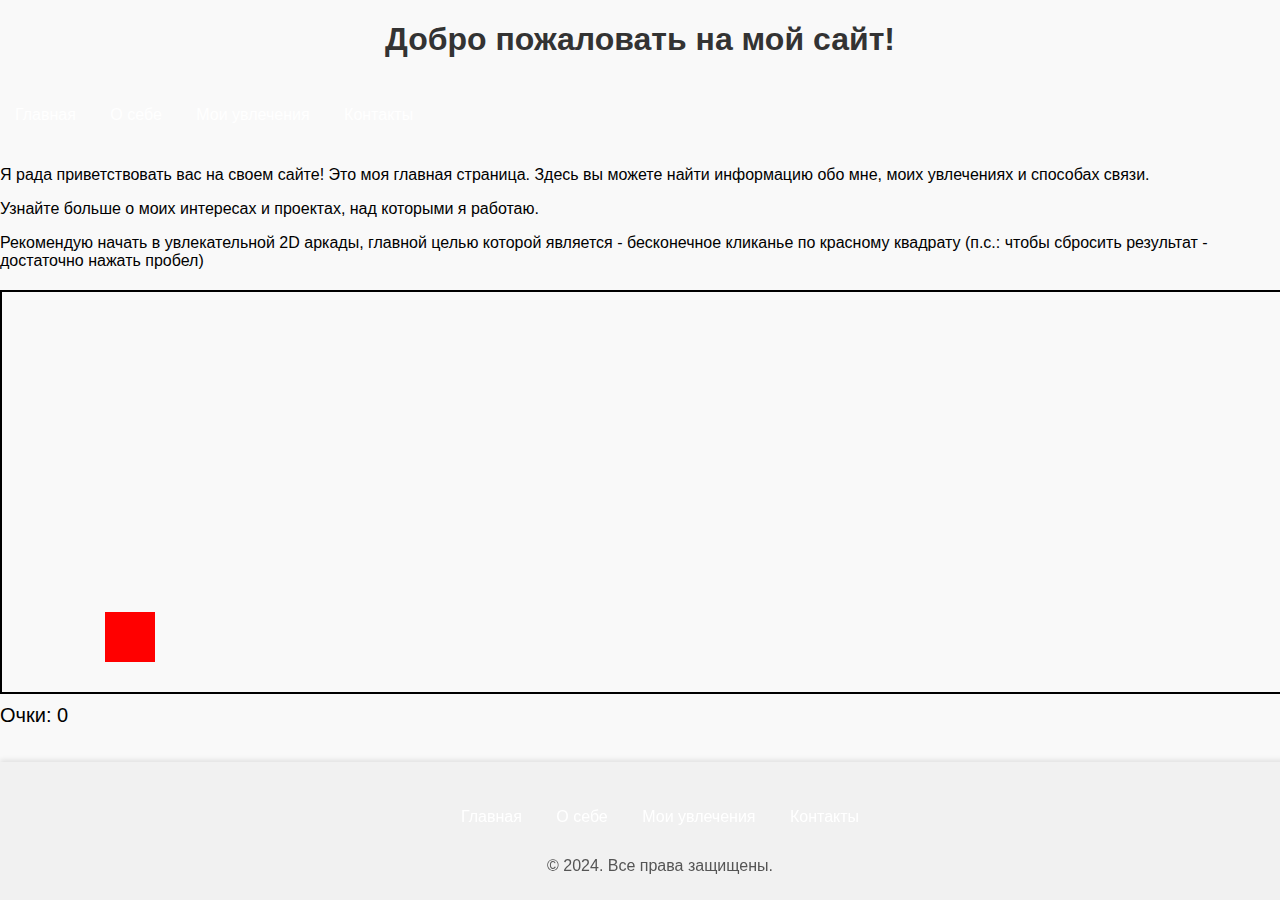
<file: index.html>
<!DOCTYPE html>
<html lang="ru">
<head>
    <meta charset="UTF-8">
    <meta name="viewport" content="width=device-width, initial-scale=1.0">
    <meta name="description" content="Главная страница">
    <title>Главная страница</title>
    <link rel="stylesheet" type="text/css" href="css/styles_index.css">
    <script src="js/script_index.js" defer></script>
</head>

<body>

<h1>Добро пожаловать на мой сайт!</h1>

<nav>
    <ul>
        <li><a href="index.html">Главная</a></li>
        <li><a href="about_me.html">О себе</a></li>
        <li><a href="my_hobbies.html">Мои увлечения</a></li>
        <li><a href="contacts.html">Контакты</a></li>
    </ul>
</nav>

<p>Я рада приветствовать вас на своем сайте! Это моя главная страница. Здесь вы можете найти информацию обо мне, моих
    увлечениях и способах связи.</p>
<p> Узнайте больше о моих интересах и проектах, над которыми я работаю.</p>
<p>Рекомендую начать в увлекательной 2D аркады, главной целью которой является - бесконечное кликанье по красному
    квадрату (п.с.: чтобы сбросить результат - достаточно нажать пробел)</p>

<!-- Игровая зона -->
<div id="gameArea">
    <div id="target"></div>
</div>

<div id="score">Очки: 0</div>

<footer>
    <nav>
        <ul>
            <li><a href="index.html">Главная</a></li>
            <li><a href="about_me.html">О себе</a></li>
            <li><a href="my_hobbies.html">Мои увлечения</a></li>
            <li><a href="contacts.html">Контакты</a></li>
        </ul>
    </nav>
    <p>© 2024. Все права защищены.</p>
</footer>

</body>
</html>
</file>
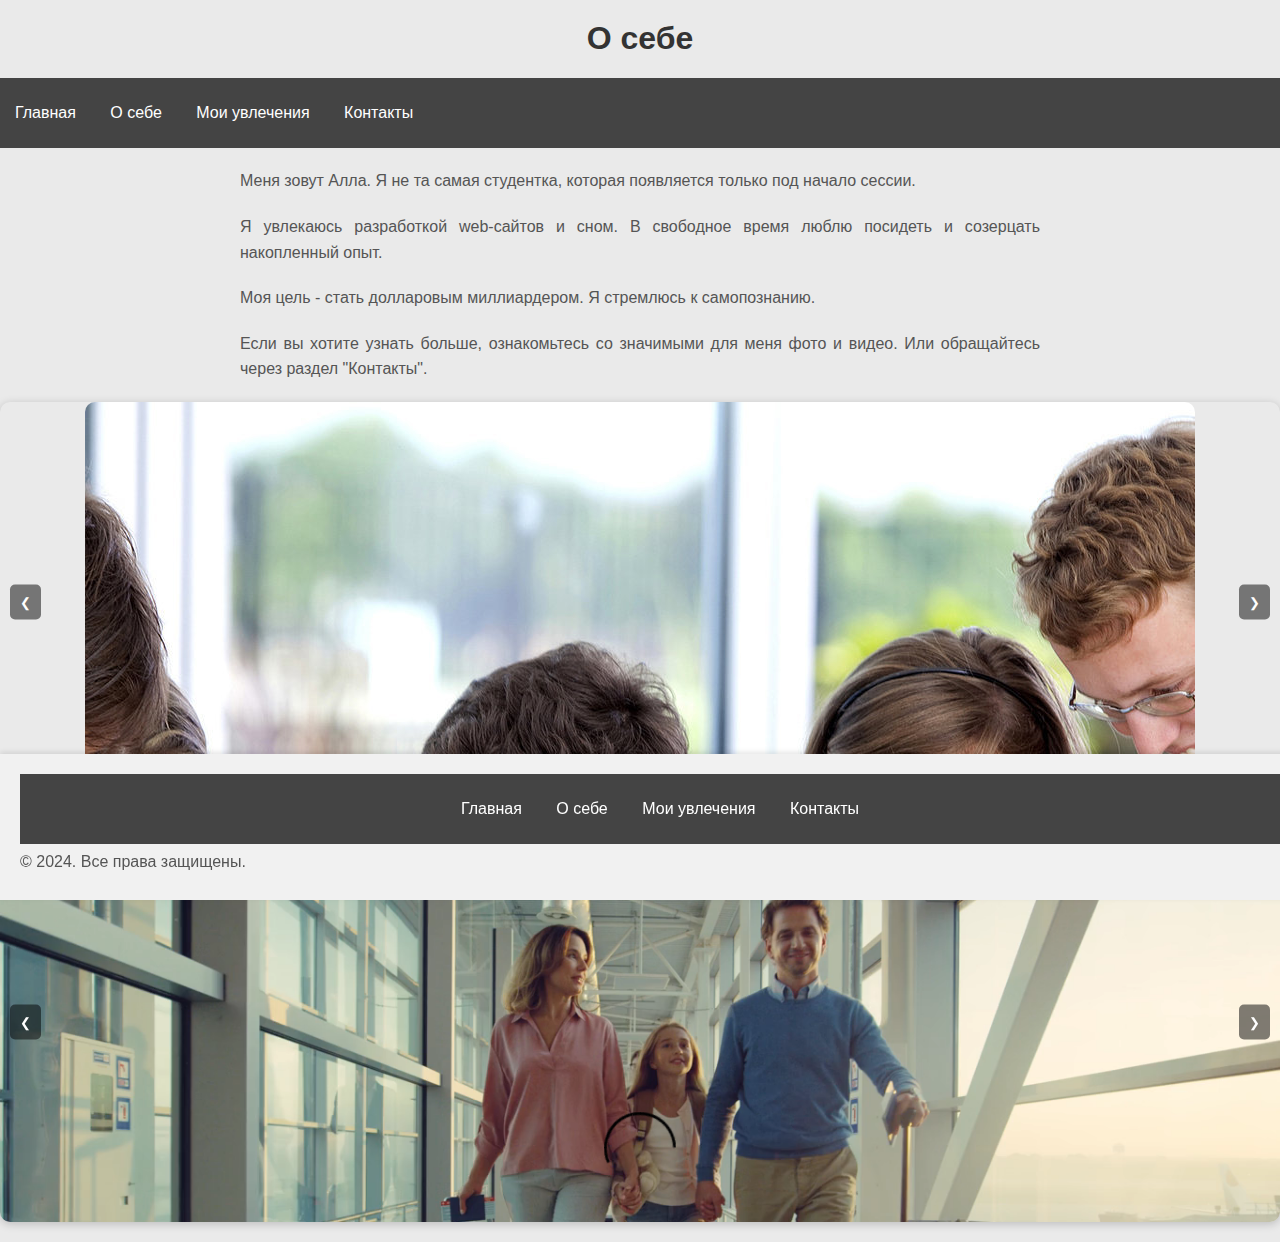
<file: about_me.html>
<!DOCTYPE html>
<html lang="ru">
<head>
    <meta charset="UTF-8">
    <meta name="viewport" content="width=device-width, initial-scale=1.0">
    <meta name="description" content="Страница о себе">
    <title>О себе</title>
    <link rel="stylesheet" type="text/css" href="css/styles_about_me.css">
    <script src="js/script_about_me.js" defer></script> <!-- Подключение JavaScript файла -->
</head>
<body>
<h1>О себе</h1>
<nav>
    <ul>
        <li><a href="index.html">Главная</a></li>
        <li><a href="about_me.html">О себе</a></li>
        <li><a href="my_hobbies.html">Мои увлечения</a></li>
        <li><a href="contacts.html">Контакты</a></li>
    </ul>
</nav>

<p>Меня зовут Алла. Я не та самая студентка, которая появляется только под начало сессии.</p>
<p>Я увлекаюсь разработкой web-сайтов и сном. В свободное время люблю посидеть и созерцать накопленный опыт.</p>
<p>Моя цель - стать долларовым миллиардером. Я стремлюсь к самопознанию.</p>
<p>Если вы хотите узнать больше, ознакомьтесь со значимыми для меня фото и видео. Или обращайтесь через раздел "Контакты".</p>

<div class="slider">
    <button class="prev" onclick="changeSlide(-1)">&#10094;</button>
    <div class="slides">
        <div class="slide"><img src="images/my_photo_1.jpg" alt="Фото 1"></div>
        <div class="slide"><img src="images/my_photo_2.jpg" alt="Фото 2"></div>
        <div class="slide"><img src="images/my_photo_3.jpg" alt="Фото 3"></div>
        <div class="slide"><img src="images/my_photo_4.png" alt="Видео 1"></div>
    </div>
    <button class="next" onclick="changeSlide(1)">&#10095;</button>
</div>

<div class="video-slider">
    <button class="prev" onclick="changeVideoSlide(-1)">&#10094;</button>
    <div class="video-slides">
        <div class="video-slide">
            <video controls>
                <source src="videos/my_video_1.mp4"
                        type="video/mp4">
                Ваш браузер не поддерживает видео.
            </video>
        </div>
        <div class="video-slide">
            <video controls>
                <source src="videos/my_video_2.mp4"
                        type="video/mp4">
                Ваш браузер не поддерживает видео.
            </video>
        </div>
    </div>
    <button class="next" onclick="changeVideoSlide(1)">&#10095;</button>
</div>

<footer>
    <nav>
        <ul>
            <li><a href="index.html">Главная</a></li>
            <li><a href="about_me.html">О себе</a></li>
            <li><a href="my_hobbies.html">Мои увлечения</a></li>
            <li><a href="contacts.html">Контакты</a></li>
        </ul>
    </nav>
    <p>© 2024. Все права защищены.</p>
</footer>

</body>
</html>
</file>
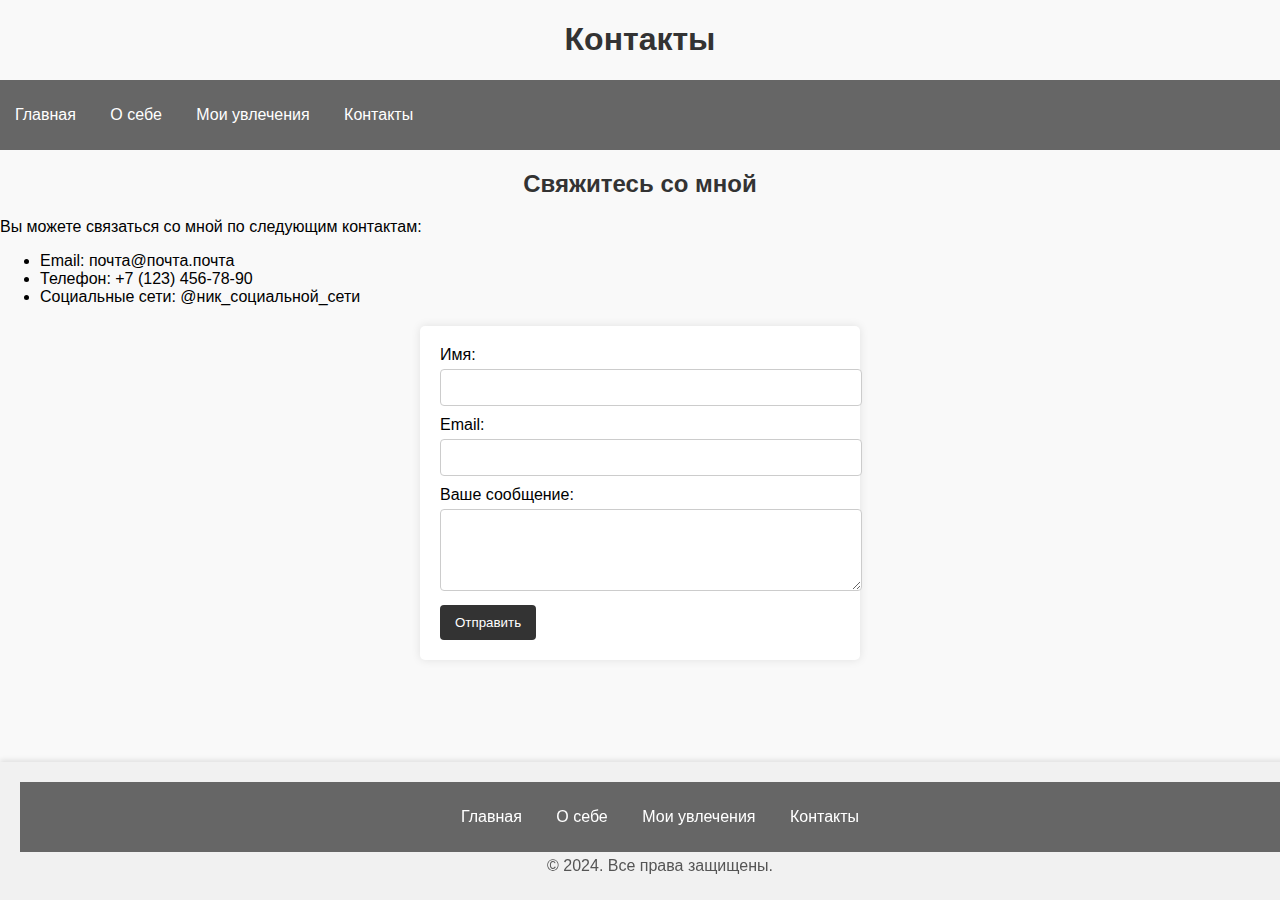
<file: contacts.html>
<!DOCTYPE html>
<html lang="ru">
<head>
    <meta charset="UTF-8">
    <meta name="viewport" content="width=device-width, initial-scale=1.0">
    <meta name="description" content="Контакты">
    <title>Контакты</title>
    <link rel="stylesheet" type="text/css" href="css/styles_contacts.css">
</head>

<body>

<h1>Контакты</h1>

<nav>
    <ul>
        <li><a href="index.html">Главная</a></li>
        <li><a href="about_me.html">О себе</a></li>
        <li><a href="my_hobbies.html">Мои увлечения</a></li>
        <li><a href="contacts.html">Контакты</a></li>
    </ul>
</nav>

<h2>Свяжитесь со мной</h2>
<p>Вы можете связаться со мной по следующим контактам:</p>

<ul>
    <li>Email: почта@почта.почта</li>
    <li>Телефон: +7 (123) 456-78-90</li>
    <li>Социальные сети: @ник_социальной_сети</li>
</ul>

<form action="#" method="post">
    <label for="name">Имя:</label>
    <input type="text" id="name" name="name" required><br>
    <label for="email">Email:</label>
    <input type="email" id="email" name="email" required><br>
    <label for="message">Ваше сообщение:</label>
    <textarea id="message" name="message" rows="4" required></textarea><br>
    <input type="submit" value="Отправить">
</form>

<footer>
    <nav>
        <ul>
            <li><a href="index.html">Главная</a></li>
            <li><a href="about_me.html">О себе</a></li>
            <li><a href="my_hobbies.html">Мои увлечения</a></li>
            <li><a href="contacts.html">Контакты</a></li>
        </ul>
    </nav>
    <p>© 2024. Все права защищены.</p>
</footer>

</body>

</html>
</file>
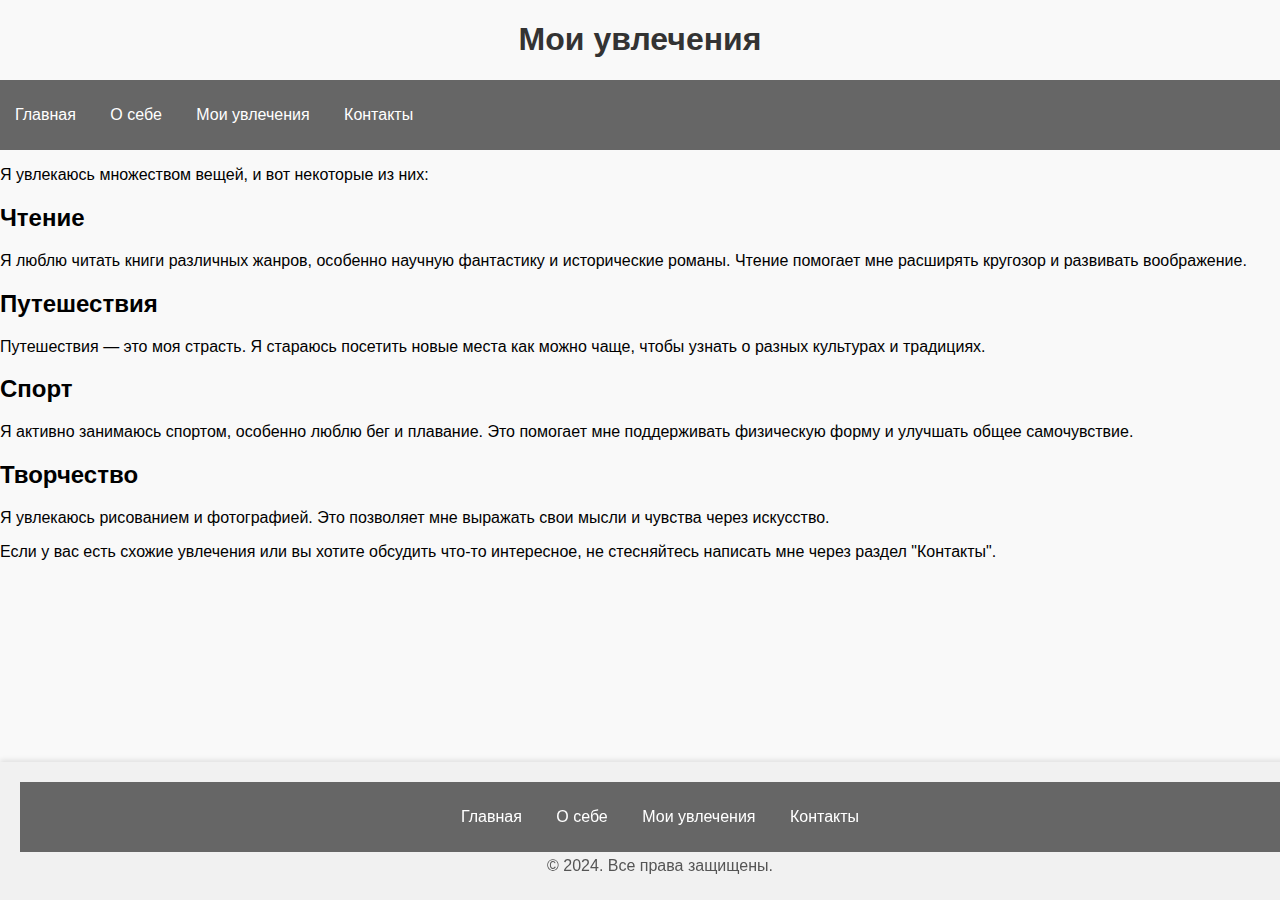
<file: my_hobbies.html>
<!DOCTYPE html>
<html lang="ru">
<head>
    <meta charset="UTF-8">
    <meta name="viewport" content="width=device-width, initial-scale=1.0">
    <meta name="description" content="Мои увлечения">
    <title>Мои увлечения</title>
    <link rel="stylesheet" type="text/css" href="css/styles_my_hobbies.css">
</head>
<body>

<h1>Мои увлечения</h1>

<nav>
    <ul>
        <li><a href="index.html">Главная</a></li>
        <li><a href="about_me.html">О себе</a></li>
        <li><a href="my_hobbies.html">Мои увлечения</a></li>
        <li><a href="contacts.html">Контакты</a></li>
    </ul>
</nav>

<p>Я увлекаюсь множеством вещей, и вот некоторые из них:</p>
<h2>Чтение</h2>
<p>Я люблю читать книги различных жанров, особенно научную фантастику и исторические романы. Чтение помогает мне
    расширять кругозор и развивать воображение.</p>

<h2>Путешествия</h2>
<p>Путешествия — это моя страсть. Я стараюсь посетить новые места как можно чаще, чтобы узнать о разных культурах и
    традициях.</p>

<h2>Спорт</h2>
<p>Я активно занимаюсь спортом, особенно люблю бег и плавание. Это помогает мне поддерживать физическую форму и улучшать
    общее самочувствие.</p>

<h2>Творчество</h2>
<p>Я увлекаюсь рисованием и фотографией. Это позволяет мне выражать свои мысли и чувства через искусство.</p>

<p>Если у вас есть схожие увлечения или вы хотите обсудить что-то интересное, не стесняйтесь написать мне через раздел
    "Контакты".</p>

<footer>
    <nav>
        <ul>
            <li><a href="index.html">Главная</a></li>
            <li><a href="about_me.html">О себе</a></li>
            <li><a href="my_hobbies.html">Мои увлечения</a></li>
            <li><a href="contacts.html">Контакты</a></li>
        </ul>
    </nav>
    <p>© 2024. Все права защищены.</p>
</footer>

</body>

</html>
</file>
<file: css/styles_index.css>
body {
    font-family: Arial, sans-serif;
    margin: 0;
    padding: 0;
    background-color: #f9f9f9;
}

h1 {
    color: #333;
    text-align: center;
}

nav {
    animation: rainbow 5s linear infinite;
    color: white;
    padding: 10px 0;
}

@keyframes rainbow {
    0% { background-color: #ff0000; }
    14% { background-color: #ff7f00; }
    28% { background-color: #ffff00; }
    42% { background-color: #00ff00; }
    57% { background-color: #00ffff; }
    71% { background-color: #0000ff; }
    85% { background-color: #7f00ff; }
    100% { background-color: #ff0000; }
}

nav ul {
    list-style-type: none;
    padding: 0;
}

nav ul li {
    display: inline;
    margin: 0 15px;
}

nav ul li a {
    color: white;
    text-decoration: none;
}

nav ul li a:hover {
    text-decoration: underline;
}

form {
    max-width: 400px;
    margin: 20px auto;
    padding: 20px;
    background-color: white;
    border-radius: 5px;
    box-shadow: 0 0 10px rgba(0, 0, 0, 0.1);
}

label {
    display: block;
    margin-bottom: 5px;
}

input[type="text"],
input[type="email"] {
    width: 100%;
    padding: 10px;
    margin-bottom: 10px;
    border: 1px solid #ccc;
    border-radius: 4px;
}

input[type="submit"],
input[type="reset"] {
    background-color: #333;
    color: white;
    border: none;
    padding: 10px 15px;
    border-radius: 4px;
    cursor: pointer;
}

input[type="submit"]:hover,
input[type="reset"]:hover {
    background-color: #555;
}

footer {
    position: fixed;
    bottom: 0;
    left: 0;
    width: 100%;
    background-color: #f1f1f1;
    padding: 20px;
    text-align: center;
    margin-top: 20px;
    box-shadow: 0 -2px 5px rgba(0, 0, 0, 0.1);
    z-index: 1000;
}

footer nav ul {
    list-style-type: none;
    padding: 0;
}

footer nav ul li {
    display: inline;
    margin: 0 15px;
}

footer p {
    margin: 5px 0;
    color: #555;
}

#gameArea {
    width: 100%;
    height: 400px;
    position: relative;
    border: 2px solid #000;
    overflow: hidden;
    margin-top: 20px;
}

#target {
    width: 50px;
    height: 50px;
    background-color: red;
    position: absolute;
    cursor: pointer;
}

#score {
    font-size: 20px;
    margin-top: 10px;
}
</file>
<file: css/styles_about_me.css>
body {
    font-family: Arial, sans-serif;
    margin: 0;
    padding: 0;
    background-color: #eaeaea;
}

h1 {
    color: #333;
    text-align: center;
    margin-top: 20px;
}

nav {
    animation: rainbow 5s linear infinite;
    background-color: #444;
    color: white;
    padding: 10px 0;
}

@keyframes rainbow {
    0% { background-color: #ff0000; }
    14% { background-color: #ff7f00; }
    28% { background-color: #ffff00; }
    42% { background-color: #00ff00; }
    57% { background-color: #00ffff; }
    71% { background-color: #0000ff; }
    85% { background-color: #7f00ff; }
    100% { background-color: #ff0000; }
}

nav ul {
    list-style-type: none;
    padding: 0;
}

nav ul li {
    display: inline;
    margin: 0 15px;
}

nav ul li a {
    color: white;
    text-decoration: none;
}

nav ul li a:hover {
    text-decoration: underline;
}

.slider {
    position: relative;
    width: 100%;
    height: 400px;
    margin: 20px auto;
    overflow: hidden;
    border-radius: 10px;
    box-shadow: 0 2px 10px rgba(0, 0, 0, 0.2);
}

.slides {
    display: flex;
    transition: transform 0.5s ease;
}

.slide {
    min-width: 100%;
    height: 100%;
    box-sizing: border-box;
    display: flex;
    justify-content: center;
    align-items: center;
}

.slide img {
    width: auto;
    height: 100%;
    object-fit: contain;
    border-radius: 10px;
}

.prev, .next {
    position: absolute;
    top: 50%;
    transform: translateY(-50%);
    background-color: rgba(0, 0, 0, 0.5);
    color: white;
    border: none;
    padding: 10px;
    cursor: pointer;
    border-radius: 5px;
    z-index: 10;
}

.prev {
    left: 10px;
}

.next {
    right: 10px;
}

p {
    max-width: 800px;
    margin: 20px auto;
    line-height: 1.6;
    color: #555;
    text-align: justify;
}

.video-slider {
    position: relative;
    width: 100%;
    height: 400px;
    margin: 20px auto;
    overflow: hidden;
    border-radius: 10px;
    box-shadow: 0 2px 10px rgba(0, 0, 0, 0.2);
}

.video-slides {
    display: flex;
    transition: transform 0.5s ease;
}

.video-slide {
    min-width: 100%;
    height: 100%;
    box-sizing: border-box;
    display: flex;
    justify-content: center;
    align-items: center;
}

video {
    width: 100%;
    height: auto;
    border-radius: 10px;
}

footer {
    position: fixed;
    bottom: 0;
    left: 0;
    width: 100%;
    background-color: #f1f1f1;
    padding: 20px;
    text-align: center;
    margin-top: 20px;
    box-shadow: 0 -2px 5px rgba(0, 0, 0, 0.1);
    z-index: 1000;
}

footer nav ul {
    list-style-type: none;
    padding: 0;
}

footer nav ul li {
    display: inline;
    margin: 0 15px;
}

footer p {
    margin: 5px 0;
    color: #555;
}
</file>
<file: css/styles_contacts.css>
body {
    font-family: Arial, sans-serif;
    margin: 0;
    padding: 0;
    background-color: #f9f9f9;
}

h1, h2 {
    color: #333;
    text-align: center;
}

nav {
    animation: rainbow 5s linear infinite;
    background-color: #666;
    color: white;
    padding: 10px 0;
}

@keyframes rainbow {
    0% { background-color: #ff0000; }
    14% { background-color: #ff7f00; }
    28% { background-color: #ffff00; }
    42% { background-color: #00ff00; }
    57% { background-color: #00ffff; }
    71% { background-color: #0000ff; }
    85% { background-color: #7f00ff; }
    100% { background-color: #ff0000; }
}

nav ul {
    list-style-type: none;
    padding: 0;
}

nav ul li {
    display: inline;
    margin: 0 15px;
}

nav ul li a {
    color: white;
    text-decoration: none;
}

nav ul li a:hover {
    text-decoration: underline;
}

form {
    max-width: 400px;
    margin: 20px auto;
    padding: 20px;
    background-color: white;
    border-radius: 5px;
    box-shadow: 0 0 10px rgba(0, 0, 0, 0.1);
}

label {
    display: block;
    margin-bottom: 5px;
}

input[type="text"],
input[type="email"],
textarea {
    width: 100%;
    padding: 10px;
    margin-bottom: 10px;
    border: 1px solid #ccc;
    border-radius: 4px;
}

input[type="submit"] {
    background-color: #333;
    color: white;
    border: none;
    padding: 10px 15px;
    border-radius: 4px;
    cursor: pointer;
}

input[type="submit"]:hover {
    background-color: #555;
}

footer {
    position: fixed;
    bottom: 0;
    left: 0;
    width: 100%;
    background-color: #f1f1f1;
    padding: 20px;
    text-align: center;
    margin-top: 20px;
    box-shadow: 0 -2px 5px rgba(0, 0, 0, 0.1);
    z-index: 1000;
}

footer nav ul {
    list-style-type: none;
    padding: 0;
}

footer nav ul li {
    display: inline;
    margin: 0 15px;
}

footer p {
    margin: 5px 0;
    color: #555;
}
</file>
<file: css/styles_my_hobbies.css>
body {
    font-family: Arial, sans-serif;
    margin: 0;
    padding: 0;
    background-color: #f9f9f9;
}

h1 {
    color: #333;
    text-align: center;
}

nav {
    animation: rainbow 5s linear infinite;
    background-color: #666;
    color: white;
    padding: 10px 0;
}

@keyframes rainbow {
    0% { background-color: #ff0000; }
    14% { background-color: #ff7f00; }
    28% { background-color: #ffff00; }
    42% { background-color: #00ff00; }
    57% { background-color: #00ffff; }
    71% { background-color: #0000ff; }
    85% { background-color: #7f00ff; }
    100% { background-color: #ff0000; }
}

nav ul {
    list-style-type: none;
    padding: 0;
}

nav ul li {
    display: inline;
    margin: 0 15px;
}

nav ul li a {
    color: white;
    text-decoration: none;
}

nav ul li a:hover {
    text-decoration: underline;
}

form {
    max-width: 400px;
    margin: 20px auto;
    padding: 20px;
    background-color: white;
    border-radius: 5px;
    box-shadow: 0 0 10px rgba(0, 0, 0, 0.1);
}

label {
    display: block;
    margin-bottom: 5px;
}

input[type="text"],
input[type="email"] {
    width: 100%;
    padding: 10px;
    margin-bottom: 10px;
    border: 1px solid #ccc;
    border-radius: 4px;
}

input[type="submit"],
input[type="reset"] {
    background-color: #333;
    color: white;
    border: none;
    padding: 10px 15px;
    border-radius: 4px;
    cursor: pointer;
}

input[type="submit"]:hover,
input[type="reset"]:hover {
    background-color: #555;
}

footer {
    position: fixed;
    bottom: 0;
    left: 0;
    width: 100%;
    background-color: #f1f1f1;
    padding: 20px;
    text-align: center;
    margin-top: 20px;
    box-shadow: 0 -2px 5px rgba(0, 0, 0, 0.1);
    z-index: 1000;
}

footer nav ul {
    list-style-type: none;
    padding: 0;
}

footer nav ul li {
    display: inline;
    margin: 0 15px;
}

footer p {
    margin: 5px 0;
    color: #555;
}
</file>
